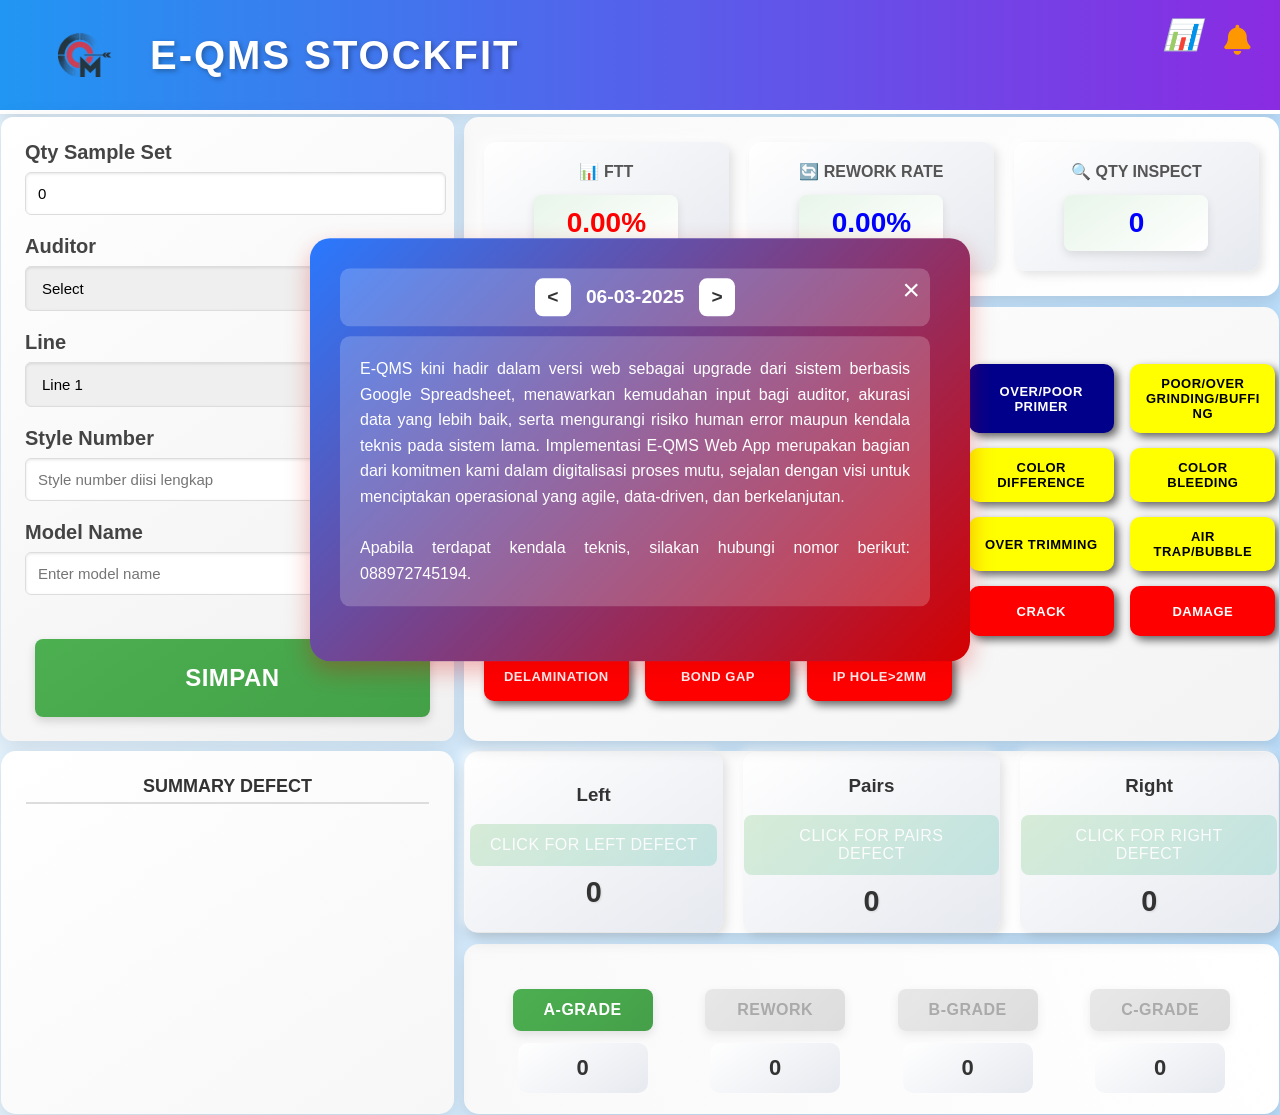
<file: index.html>
<!DOCTYPE html>
<html lang="en">
<head>
    <meta charset="UTF-8">
    <meta name="viewport" content="width=device-width, initial-scale=1.0">
    <title>Inspection Form</title>
    <link rel="stylesheet" href="style.css">
    <link rel="stylesheet" href="https://cdnjs.cloudflare.com/ajax/libs/font-awesome/6.0.0/css/all.min.css">
</head>
<body>
    <div class="header">
        <img src="logo.png" alt="Logo" class="logo">
        <h1>E-QMS STOCKFIT</h1>
<button id="announcement-button" class="announcement-button">
    <i class="fas fa-bell announcement-icon"></i>
</button>
  <!-- Tombol Statistik -->
<button class="statistic-button" title="Lihat Statistik Data">
  <i class="statistic-icon">📊</i>
</button>
    </div>
    <div class="dashboard">
        </div>

   <div id="announcement-popup" class="announcement-popup">
    <div class="announcement-content">
        <span class="close-button">&times;</span>
        <div id="announcement-date" class="announcement-date">
            <button id="prev-announcement" class="announcement-nav">&lt;</button>
            <span id="date-text"></span>
            <button id="next-announcement" class="announcement-nav">&gt;</button>
        </div>
        <div id="announcement-text" class="announcement-text"></div>
    </div>
</div>
    <div class="dashboard">
        <!-- Form Section (Kiri Bawah) -->
        <div class="form-section">
    <label for="qty-sample-set">Qty Sample Set</label>
    <input type="number" id="qty-sample-set" placeholder="Masukkan jumlah sampel" value="0">

            <label for="auditor">Auditor</label>
            <select id="auditor">
                <option value="">Select</option>
                <option value="Amalia Nur Aisyah">Amalia Nur Aisyah</option>
                <option value="Siti Patimah">Siti Patimah</option>
                <option value="Devi Indra Wisaka">Devi Indra Wisaka</option>
                <option value="Sigit Firmansyah">Sigit Firmansyah</option>
            </select>

            <label for="ncvs">Line</label>
            <select id="ncvs">
                 <option value="Line 1">Line 1</option>
                <option value="Line 2">Line 2</option>
                <option value="Line 3">Line 3</option>
                <option value="Line 4">Line 4</option>
                <option value="Line 5">Line 5</option>
                <option value="Line 6">Line 6</option>
                <option value="Line 7">Line 7</option>
                <option value="Line 8">Line 8</option>
                <option value="Line 9">Line 9</option>
                <option value="Line 10">Line 10</option>
            </select>

<label for="style-number">Style Number</label>
<input type="text" id="style-number" placeholder="Style number diisi lengkap">

<label for="model-name">Model Name</label>
<input type="text" id="model-name" placeholder="Enter model name" readonly>

            <!-- Wrapper for Save Button -->
            <div class="button-wrapper">
                <button class="save-button">SIMPAN</button>
            </div>
        </div>
<!-- FTT & Qty Inspect Section -->
<div class="ftt-container">
    <!-- FTT Section -->
    <div class="section">
        <label for="ftt">
            <span>📊 FTT</span>
        </label>
        <div id="fttOutput" class="counter">0%</div>
    </div>
<!-- Redo Rate Section -->
    <div class="section">
        <label for="redo-rate">
            <span>🔄 Rework Rate</span>
        </label>
        <div id="redoRateOutput" class="counter">0%</div>
    </div>
    <!-- Qty Inspect Section -->
    <div class="section">
        <label for="qty-inspect">
            <span>🔍 Qty Inspect</span>
        </label>
        <div id="qtyInspectOutput" class="counter">0</div>
    </div>
</div>

<div class="qty-section">
    <div class="qty-item">
        <button class="input-button a-grade">A-Grade</button>
        <div id="a-grade-counter" class="output-box">0</div>
    </div>

    <div class="qty-item">
        <button class="input-button r-grade">Rework</button>
        <div id="r-grade-counter" class="output-box">0</div>
    </div>

    <div class="qty-item">
        <button class="input-button b-grade">B-Grade</button>
        <div id="b-grade-counter" class="output-box">0</div>
    </div>

    <div class="qty-item">
        <button class="input-button c-grade">C-Grade</button>
        <div id="c-grade-counter" class="output-box">0</div>
    </div>
</div>



        <!-- Summary Defect Section -->
        <div class="summary-defect">
            <h3>Summary Defect</h3>
            <div id="summary-list">
                <!-- Summary will be displayed here -->
            </div>
        </div>

        <!-- Rework Section -->
        <div class="rework-section">
            <!-- Rework Left -->
            <div class="rework-left">
                <h3>Left</h3>
                <button id="rework-left" class="rework-button">Click for left defect</button>
                <p id="left-counter">0</p>
            </div>
                <div class="rework-pairs">
        <h3>Pairs</h3>
        <button id="rework-pairs" class="rework-button">Click for pairs defect</button>
        <p id="pairs-counter">0</p>
    </div>
                <!-- Rework Right -->
            <div class="rework-right">
                <h3>Right</h3>
                <button id="rework-right" class="rework-button">Click for right defect</button>
                <p id="right-counter">0</p>
            </div>
        </div>

        <!-- Defect Menu Section -->
        <div class="defect-menu">
    <h3>Defect Menu</h3>
   <div class="defect-items">
<!-- DEFECT BIRU (Atas) -->
<button class="defect-button defect-blue" data-defect="POOR TRIMMING">POOR TRIMMING</button>
<button class="defect-button defect-blue" data-defect="STAIN/CONTAMINATION">STAIN/CONTAMINATION</button>
<button class="defect-button defect-blue" data-defect="OVER/POOR CEMENT">OVER/POOR CEMENT</button>
<button class="defect-button defect-blue" data-defect="OVER/POOR PRIMER">OVER/POOR PRIMER</button>

<!-- DEFECT KUNING (Tengah) -->
<button class="defect-button defect-yellow" data-defect="POOR/OVER GRINDING/BUFFING">POOR/OVER GRINDING/BUFFING</button>
<button class="defect-button defect-yellow" data-defect="POOR PAINTING">POOR PAINTING</button>
<button class="defect-button defect-yellow" data-defect="YELLOWING">YELLOWING</button>
<button class="defect-button defect-yellow" data-defect="TEXTURE INCONSISTENCY">TEXTURE INCONSISTENCY</button>
<button class="defect-button defect-yellow" data-defect="COLOR DIFFERENCE">COLOR DIFFERENCE</button>
<button class="defect-button defect-yellow" data-defect="COLOR BLEEDING">COLOR BLEEDING</button>
<button class="defect-button defect-yellow" data-defect="DOUBLE SKIN">DOUBLE SKIN</button>
<button class="defect-button defect-yellow" data-defect="UNFITTING">UNFITTING</button>
<button class="defect-button defect-yellow" data-defect="SHRINKAGE">SHRINKAGE</button>
<button class="defect-button defect-yellow" data-defect="OVER TRIMMING">OVER TRIMMING</button>
<button class="defect-button defect-yellow" data-defect="AIR TRAP/BUBBLE">AIR TRAP/BUBBLE</button>
<button class="defect-button defect-yellow" data-defect="UNDER CURE">UNDER CURE</button>

<!-- DEFECT MERAH (Bawah) -->
<button class="defect-button defect-red" data-defect="SOLELAYING">SOLELAYING</button>
<button class="defect-button defect-red" data-defect="REBOUND">REBOUND</button>
<button class="defect-button defect-red" data-defect="CRACK">CRACK</button>
<button class="defect-button defect-red" data-defect="DAMAGE">DAMAGE</button>
<button class="defect-button defect-red" data-defect="DELAMINATION">DELAMINATION</button>
<button class="defect-button defect-red" data-defect="BOND GAP">BOND GAP</button>
<button class="defect-button defect-red" data-defect="IP HOLE>2mm">IP HOLE>2mm</button>
            </div>
</div>
<div id="loading-overlay">
        <div class="spinner"></div>
    </div>

    <script src="script.js" type="module"></script>
</body>
</html>
</file>
<file: style.css>
/* ============================= */
/* 1. Global Styles              */
/* ============================= */
body {
    font-family: 'Roboto', sans-serif;
    background: linear-gradient(to right, #e3f2fd, #bbdefb);
    color: #333;
    margin: 0;
    padding: 0; /* Pastikan tidak ada padding body yang tidak perlu */
    overscroll-behavior: none;
}

/* ============================= */
/* 2. Header Styling             */
/* ============================= */
.header {
    display: flex;
    align-items: center;
    justify-content: flex-start; /* Mengubah agar logo dan teks berada di kiri */
    padding: 5px 30px; /* Mengurangi padding untuk kompak */
    background: linear-gradient(to right, #2196F3, #8A2BE2); /* Gradient background */
    border-bottom: 4px solid #ffffff; /* Menambah garis bawah header */
    box-shadow: 0 4px 15px rgba(0, 0, 0, 0.1); /* Menambah shadow lebih tegas */
    transition: all 0.3s ease-in-out; /* Efek transisi saat hover */
}

.header:hover {
    box-shadow: 0 10px 20px rgba(0, 0, 0, 0.2); /* Efek hover untuk shadow */
    transform: translateY(-5px); /* Efek header sedikit terangkat */
}

.logo {
    max-width: 100px; /* Memperbesar logo */
    height: auto;
    margin-right: 20px; /* Memberikan jarak lebih pada logo */
    transition: transform 0.3s ease; /* Efek saat logo dihover */
}

.logo:hover {
    transform: rotate(360deg); /* Efek rotasi pada logo saat hover */
}

h1 {
    font-family: 'Poppins', sans-serif; /* Font modern dan elegan */
    font-size: 2.5em; /* Membesarkan ukuran teks */
    color: #ffffff;
    margin: 0;
    text-shadow: 2px 2px 5px rgba(0, 0, 0, 0.3); /* Memberikan efek bayangan pada teks */
    letter-spacing: 2px; /* Memberikan jarak antar huruf */
    transition: color 0.3s ease, transform 0.3s ease; /* Efek transisi saat hover */
}

h1:hover {
    color: #2ECC71; /* Mengubah warna saat hover */
    transform: scale(1.1); /* Efek pembesaran teks saat hover */
}

/* ============================= */
/* 3. Dashboard Layout           */
/* ============================= */
.dashboard {
    display: grid;
    gap: 10px; /* Jaga jarak 10px antar grid items */
    padding: 1px; /* Mengurangi padding dashboard jika terlalu lebar */
    box-sizing: border-box;
    grid-template-columns: 1fr 1.8fr;

}
/* ============================= */
/* 4. Form Section             */
/* ============================= */
.form-section {
    grid-column: 1 / 2;
    grid-row: 1 / 4;
    background: linear-gradient(145deg, #ffffff, #f1f1f1);
    border-radius: 12px;
    box-shadow: 0 6px 25px rgba(0, 0, 0, 0.1);
    padding: 24px;
    overflow-y: auto;
    position: relative;
    transition: transform 0.2s ease, box-shadow 0.2s ease;
}

.form-section:hover {
    box-shadow: 0 12px 30px rgba(0, 0, 0, 0.2);
    transform: translateY(-3px);
}

.form-section label {
    font-weight: bold;
    margin-bottom: 8px;
    color: #444;
    font-size: 20px;
    display: block;
}

.form-section select,
.form-section input {
    width: calc(100% - 10px);
    padding: 12px;
    border: 1px solid #ddd;
    border-radius: 6px;
    margin-bottom: 20px;
    font-size: 15px;
    box-shadow: inset 0 1px 3px rgba(0, 0, 0, 0.1);
    transition: border-color 0.3s ease, box-shadow 0.3s ease;
}

.form-section select:focus,
.form-section input:focus {
    border-color: #4CAF50;
    box-shadow: 0 0 8px rgba(76, 175, 80, 0.5);
    outline: none;
}

/* --- STYLING UNTUK NCVS YANG SUDAH DIGUNAKAN --- */
/* Ini akan mewarnai opsi individual di dropdown saat dibuka */
#ncvs option.used-ncvs {
    color: red;
    font-weight: bold;
    /* Anda bisa menambahkan gaya lain di sini jika diperlukan */
    /* background-color: #ffebeb; */
}

/* Ini akan mencoba mewarnai teks yang terlihat di kotak select saat tertutup.
   Efeknya mungkin tidak konsisten di semua browser karena keterbatasan styling <select> native. */
#ncvs.used-selected-ncvs {
    color: red;
    font-weight: bold;
}
/* --- AKHIR STYLING NCVS --- */


.button-wrapper {
    display: flex;
    justify-content: flex-end;
    margin-top: 24px;
}

.save-button {
    background: linear-gradient(145deg, #4CAF50, #43a047);
    color: white;
    width: calc(100% - 10px);
    padding: 25px 50px;
    border: none;
    border-radius: 8px;
    cursor: pointer;
    font-size: 24px;
    font-weight: bold;
    text-transform: uppercase;
    letter-spacing: 0.5px;
    transition: background 0.3s ease, transform 0.2s ease;
    box-shadow: 0 4px 10px rgba(0, 0, 0, 0.15);
}

.save-button:hover {
    background: linear-gradient(145deg, #43a047, #388e3c);
    box-shadow: 0 6px 12px rgba(0, 0, 0, 0.2);
}

.save-button:active {
    transform: scale(0.96);
}
.invalid-input {
    border: 1px solid red; /* Berikan border merah pada input yang tidak valid */
    background-color: #ffe0e0; /* Berikan warna latar belakang merah muda pucat */
}


/* Responsive Save Button */
@media screen and (max-width: 1200px) {
    .save-button {
        padding: 20px 40px;
        font-size: 20px;
    }
}

@media screen and (max-width: 992px) {
    .save-button {
        padding: 15px 30px;
        font-size: 18px;
    }
}

@media screen and (max-width: 768px) {
    .save-button {
        padding: 12px 25px;
        font-size: 16px;
        width: 100%;
        margin-top: 10px;
    }

    .button-wrapper {
        justify-content: center;
    }
}

@media screen and (max-width: 480px) {
    .save-button {
        padding: 10px 20px;
        font-size: 14px;
        letter-spacing: 0.3px;
    }
}


/* ============================= */
/* 5. FTT Section - Reworked     */
/* ============================= */
.ftt-container {
    display: grid;
    grid-template-columns: repeat(auto-fit, minmax(120px, 1fr));
    gap: 20px;
    margin-bottom: 1px;
    justify-content: center;
    align-items: center;
    padding: 20px;
    background: linear-gradient(135deg, #f9f9f9, #ffffff);
    border-radius: 15px;
    box-shadow: 0 8px 15px rgba(0, 0, 0, 0.1);
    transition: box-shadow 0.3s ease, transform 0.3s ease;
}

.ftt-container:hover {
    box-shadow: 0 12px 25px rgba(0, 0, 0, 0.15);
    transform: translateY(-3px);
}

/* FTT & Qty Inspect Box */
.section {
    display: flex;
    flex-direction: column;
    align-items: center;
    justify-content: center;
    background: linear-gradient(145deg, #ffffff, #e6e9ef);
    border-radius: 12px;
    padding: 20px;
    box-shadow: 4px 4px 10px rgba(0, 0, 0, 0.1), -4px -4px 10px rgba(255, 255, 255, 0.6);
    transition: transform 0.2s ease, box-shadow 0.2s ease;
    min-width: 130px; /* Agar tetap muat di layar kecil */
}

/* Responsive Mode */
@media (max-width: 600px) {
    .ftt-container {
        grid-template-columns: repeat(2, 1fr); /* Tetap 2 kolom di layar kecil */
        gap: 10px; /* Tambahkan sedikit jarak agar lebih nyaman */
    }

    .section {
        min-width: 100px; /* Sesuaikan ukuran agar tetap muat */
    }
}

/* Hover Efek */
.section:hover {
    transform: translateY(-5px);
    box-shadow: 6px 6px 15px rgba(0, 0, 0, 0.15), -6px -6px 15px rgba(255, 255, 255, 0.7);
}


/* Label FTT & Qty Inspect */
.section label {
    font-size: 16px;
    font-weight: bold;
    color: #555;
    margin-bottom: 8px;
    text-transform: uppercase;
    display: flex;
    align-items: center;
    gap: 6px;
}

/* Output Box (FTT & Qty Inspect) */
.counter {
    font-size: 28px;
    font-weight: bold;
    text-align: center;
    padding: 12px;
    border-radius: 8px;
    width: 120px;
    margin-top: 6px;
    background: linear-gradient(145deg, #e8f5e9, #ffffff);
    box-shadow: 0 4px 10px rgba(0, 0, 0, 0.1);
    transition: transform 0.2s ease, box-shadow 0.2s ease;
    color: #0000FF;
}

/* Hover efek untuk Output */
.counter:hover {
    box-shadow: 0 6px 12px rgba(0, 0, 0, 0.15);
    transform: translateY(-2px);
}

/* Variasi warna sesuai kategori FTT */
.counter.low-ftt {
    background-color: #ff0000;
    border-color: #ff0000;
    color: #ff0000; /* Merah */
}

.counter.medium-ftt {
    background-color: #ffbf00;
    border-color: #ffbf00;
    color: #ffbf00; /* Kuning */
}

.counter.high-ftt {
    background-color: #32cd32;
    border-color: #32cd32;
    color: #32cd32; /* Hijau */
}

/* Responsive: Agar tetap rapi di HP */
@media (max-width: 600px) {
    .ftt-container {
        flex-direction: column;
        align-items: center;
        gap: 15px;
    }

    .section {
        width: 100%;
        max-width: 250px;
    }
}



/* ============================= */
/* 6. Qty Section - Stylish UI   */
/* ============================= */
.qty-section {
    display: grid;
         grid-column: 2 / 3;
    grid-row: 4 / 5;
        min-height: 110px;
  max-height: 110px;
        margin-top: 193px;
    grid-template-columns: repeat(auto-fit, minmax(120px, 1fr));
    gap: 15px;
    grid-auto-flow: row;
    justify-content: center;
    padding: 30px;
    background: linear-gradient(70deg, #f9f9f9, #ffffff);
    border-radius: 15px;
    box-shadow: 0 8px 15px rgba(0, 0, 0, 0.1);
    transition: box-shadow 0.3s ease, transform 0.3s ease;
}
/* Efek hover pada qty-section */
.qty-section:hover {
    box-shadow: 0 12px 25px rgba(0, 0, 0, 0.15);
    transform: translateY(-3px);
}

/* Jika layar kecil (HP mode portrait), batasi jadi 2 kolom */
@media (max-width: 600px) {
    .qty-section {
        grid-template-columns: repeat(2, 1fr); /* 2 item per baris */
    }
}

/* Jika layar sangat kecil (<400px), buat 1 item per baris */
@media (max-width: 400px) {
    .qty-section {
        grid-template-columns: repeat(1, 1fr); /* 1 item per baris */
    }
}

.qty-item {
    display: flex;
    flex-direction: column;
    align-items: center;
    justify-content: center;
    border-radius: 12px;
    padding: 15px;
    transition: transform 0.2s ease, box-shadow 0.2s ease;
}

/* Efek hover qty-item */
.qty-item:hover {
    transform: translateY(-5px);
    box-shadow: 6px 6px 15px rgba(0, 0, 0, 0.15), -6px -6px 15px rgba(255, 255, 255, 0.7);
}

.input-button {
    font-size: 16px;
    font-weight: bold;
    padding: 12px 20px;
    border: none;
    border-radius: 8px;
    cursor: pointer;
    text-transform: uppercase;
    letter-spacing: 0.5px;
    transition: background 0.3s ease, transform 0.2s ease;
    box-shadow: 0 4px 10px rgba(0, 0, 0, 0.1);
    color: white;
    width: 140px;
    text-align: center;
}

/* Warna tombol berdasarkan kategori */
.a-grade {
    background: linear-gradient(135deg, #4CAF50, #45a049);
}

.r-grade {
    background: linear-gradient(135deg, #00008B, #00008B);
}

.b-grade {
    background: linear-gradient(135deg, #FFFF00, #e6c200);
    color: black;
}

.c-grade {
    background: linear-gradient(135deg, #FF0000, #cc0000);
}

/* Efek hover pada tombol */
.input-button:hover {
    opacity: 0.9;
    transform: scale(1.05);
}

.input-button:active {
    transform: scale(0.95);
}

.output-box {
    font-size: 22px;
    font-weight: bold;
    text-align: center;
    padding: 12px 20px;
    border-radius: 10px;
    width: 90px;
    margin-top: 12px;
    background: linear-gradient(145deg, #ffffff, #e6e9ef);
    transition: transform 0.2s ease, box-shadow 0.2s ease;
}

/* Efek hover pada output box */
.output-box:hover {
    transform: translateY(-2px);
}

/* ============================= */
/* 7. Rework Section            */
/* ============================= */
.rework-section {
     grid-column: 2 / 3;
    grid-row: 4 / 5;
    min-height: 110px;
  max-height: 180px;
    display: flex;
    gap: 20px;
    justify-content: space-between;
    padding: 1px;
    background: linear-gradient(135deg, #f9f9f9, #ffffff);
    border-radius: 15px;
    box-shadow: 0 8px 15px rgba(0, 0, 0, 0.1);
    transition: box-shadow 0.3s ease, transform 0.3s ease;
}


.rework-section:hover {
    box-shadow: 0 12px 25px rgba(0, 0, 0, 0.15);
    transform: translateY(-5px);
}

.rework-left, .rework-right {
    flex: 1;
    display: flex;
    flex-direction: column;
    align-items: center;
    justify-content: center;
    background: linear-gradient(145deg, #ffffff, #e6e9ef);
    border-radius: 12px;
    padding: 1px;
    box-shadow: 4px 4px 10px rgba(0, 0, 0, 0.1), -4px -4px 10px rgba(255, 255, 255, 0.6);
    transition: transform 0.2s ease, box-shadow 0.2s ease;
}

.rework-left:hover, .rework-right:hover {
    transform: translateY(-5px);
    box-shadow: 6px 6px 15px rgba(0, 0, 0, 0.15), -6px -6px 15px rgba(255, 255, 255, 0.7);
}

.rework-left p, .rework-right p {
    font-size: 1.8rem;
    font-weight: bold;
    margin: 10px 0;
    color: #333;
    text-shadow: 1px 1px 2px rgba(0, 0, 0, 0.1);
}

.rework-left button, .rework-right button {
    background: linear-gradient(135deg, #4CAF50, #45a049);
    color: white;
    font-size: 16px;
    padding: 12px 20px;
    border: none;
    border-radius: 8px;
    cursor: pointer;
    text-transform: uppercase;
    letter-spacing: 0.5px;
    transition: background 0.3s ease, transform 0.2s ease;
    box-shadow: 0 4px 10px rgba(0, 0, 0, 0.1);
}

.rework-left button:hover, .rework-right button:hover {
    background: linear-gradient(135deg, #45a049, #388e3c);
    box-shadow: 0 6px 12px rgba(0, 0, 0, 0.15);
}

.rework-left button:active, .rework-right button:active {
    transform: scale(0.95);
}
.rework-pairs {
    flex: 1;
    display: flex;
    flex-direction: column;
    align-items: center;
    justify-content: center;
    background: linear-gradient(145deg, #ffffff, #e6e9ef);
    border-radius: 12px;
    padding: 1px;
    box-shadow: 4px 4px 10px rgba(0, 0, 0, 0.1), -4px -4px 10px rgba(255, 255, 255, 0.6);
    transition: transform 0.2s ease, box-shadow 0.2s ease;
}

.rework-pairs:hover {
    transform: translateY(-5px);
    box-shadow: 6px 6px 15px rgba(0, 0, 0, 0.15), -6px -6px 15px rgba(255, 255, 255, 0.7);
}

.rework-pairs p {
    font-size: 1.8rem;
    font-weight: bold;
    margin: 10px 0;
    color: #333;
    text-shadow: 1px 1px 2px rgba(0, 0, 0, 0.1);
}

.rework-pairs button {
    background: linear-gradient(135deg, #4CAF50, #45a049);
    color: white;
    font-size: 16px;
    padding: 12px 20px;
    border: none;
    border-radius: 8px;
    cursor: pointer;
    text-transform: uppercase;
    letter-spacing: 0.5px;
    transition: background 0.3s ease, transform 0.2s ease;
    box-shadow: 0 4px 10px rgba(0, 0, 0, 0.1);
}

.rework-pairs button:hover {
    background: linear-gradient(135deg, #45a049, #388e3c);
    box-shadow: 0 6px 12px rgba(0, 0, 0, 0.15);
}

.rework-pairs button:active {
    transform: scale(0.95);
}

/* ============================= */
/* 8. Defect Menu Section        */
/* ============================= */
.defect-menu {
    grid-column: 2 / 3;
    grid-row: 2 / 4;
    margin-top: 0;
    background: linear-gradient(145deg, #ffffff, #f3f3f3);
    border-radius: 15px;
    box-shadow: 0 8px 15px rgba(0, 0, 0, 0.1);
    padding: 16px 20px 20px 20px;
    transition: box-shadow 0.3s ease, transform 0.3s ease;
    font-size: 20px;
    text-align: center;
    min-height: 200px;
    overflow: auto;
}

.defect-menu h3 {
    margin: 0 0 15px 0;
    font-size: 18px;
    font-weight: bold;
    color: #333;
    text-transform: uppercase;
    padding-bottom: 5px;
}

.defect-menu:hover {
    box-shadow: 0 12px 25px rgba(0, 0, 0, 0.15);
    transform: translateY(-5px);
}

.defect-items {
    display: grid;
    grid-template-columns: repeat(auto-fit, minmax(120px, 1fr));
    gap: 15px 33px;
}

.defect-button {
    /* Gaya dasar untuk semua tombol defect */
    color: white;
    padding: 12px 15px;
    border: none;
    border-radius: 10px;
    cursor: pointer;
    font-size: 13px;
    font-weight: bold;
    text-transform: uppercase;
    letter-spacing: 0.5px;
    text-align: center;
    transition: all 0.3s ease; /* Transisi untuk semua properti */
    box-shadow: 0 4px 10px rgba(0, 0, 0, 0.1);
    min-width: 145px;
    min-height: 50px;
    overflow: hidden;
    white-space: normal;
    word-wrap: break-word;
}

/* ======================================================== */
/* --- MODIFIKASI: Gaya Tombol yang Dipilih (Highlight) --- */
/* ======================================================== */
.defect-button.active {
    /* 1. Border yang Jelas & Kontras */
    border: 4px solid #39FF14; /* Warna Cyan/Aqua yang kontras */
    
    /* 2. Efek "Tertekan" dengan Inner Shadow */
    box-shadow: inset 0 0 10px rgba(0, 0, 0, 0.7);

    /* 3. Transformasi untuk memperkuat efek 'tertekan' */
    transform: scale(0.98) translateY(1px);

    /* 4. Menggelapkan sedikit warna asli agar border lebih menonjol */
    filter: brightness(0.85);

    /* 5. Padding disesuaikan agar ukuran dalam tombol tetap konsisten */
    padding: 8px 11px;
}

.defect-button.active:hover {
    /* Mencerahkan kembali saat di-hover, tapi tetap mempertahankan gaya 'active' */
    filter: brightness(1);
    
    /* Pertahankan border dan shadow agar status 'active' tidak hilang */
    border: 4px solid #39FF14;
    box-shadow: inset 0 0 15px rgba(0, 0, 0, 0.8); /* Shadow lebih kuat */
}
/* ======================================================== */

.defect-button:active {
    /* Efek sesaat ketika tombol DIKLIK (bukan saat aktif) */
    transform: scale(0.95);
}

/* --- Warna untuk kelompok Biru Tua --- */
.defect-button.defect-blue {
    background: #00008B; /* Darker Blue (Navy Blue) */
    color: white;
    box-shadow: 4px 4px 8px rgba(0, 0, 0, 0.6);
}

.defect-button.defect-blue:hover {
    background: #0000CD;
    box-shadow: 6px 6px 12px rgba(0, 0, 0, 0.7);
    transform: translateY(-2px);
}

/* --- Warna untuk kelompok Kuning Cerah --- */
.defect-button.defect-yellow {
    background: #FFFF00; /* Vivid Yellow */
    color: black;
    box-shadow: 4px 4px 8px rgba(0, 0, 0, 0.6);
}

.defect-button.defect-yellow:hover {
    background: #FFD700;
    box-shadow: 6px 6px 12px rgba(0, 0, 0, 0.7);
    transform: translateY(-2px);
}

/* --- Warna untuk kelompok Merah Cerah --- */
.defect-button.defect-red {
    background: #FF0000; /* Pure Red */
    color: white;
    box-shadow: 4px 4px 8px rgba(0, 0, 0, 0.6);
}

.defect-button.defect-red:hover {
    background: #CC0000;
    box-shadow: 6px 6px 12px rgba(0, 0, 0, 0.7);
    transform: translateY(-2px);
}
/* ============================= */
/* 9. Summary Defect Section    */
/* ============================= */
.summary-defect {
    /* Style yang sudah ada */
    grid-column: 1 / 2;
    margin-top: 0;
    background: linear-gradient(145deg, #ffffff, #f7f7f7);
    border-radius: 15px;
    box-shadow: 0 8px 20px rgba(0, 0, 0, 0.1);
    padding: 25px;
    height: 313px;
    overflow-y: auto;
    overflow-x: hidden;
    transition: box-shadow 0.3s ease, transform 0.3s ease;
    text-align: center;
}


.summary-defect h3 {
    /* Style yang sudah ada */
    margin: 0 0 15px 0;
    font-size: 18px;
    font-weight: bold;
    color: #333;
    text-transform: uppercase;
    border-bottom: 2px solid #ddd;
    padding-bottom: 5px;
}
.summary-item {
    background-color: #ffffff;
    border-radius: 10px;
    box-shadow: 0 4px 8px rgba(0, 0, 0, 0.15);
    padding: 10px 15px;
    margin: 8px 0;
    display: grid; /* Menggunakan CSS Grid */
    /* Ubah lebar kolom "Position" */
    grid-template-columns: 2fr 1.2fr 1.5fr auto; /* Lebar kolom: Defect, Position (lebih lebar), Level, Count */
    gap: 10px; /* Jarak antar kolom */
    align-items: center; /* Vertikal align tengah */
    width: 100%;
    transition: transform 0.2s ease, box-shadow 0.2s ease;
}

.summary-item:hover {
    box-shadow: 0 6px 12px rgba(0, 0, 0, 0.15);
    transform: translateY(-3px);
}

.defect-col {
    text-align: left;
    white-space: normal; /* IZINKAN TEKS MULTI-BARIS */
    overflow: visible; /* TIDAK POTONG TEKS */
    text-overflow: unset; /* HILANGKAN ELLIPSIS */
    word-break: break-word; /* PECahkan KATA JIKA PERLU */
}

.level-col {
    text-align: right;
    display: flex; /* FLEX UNTUK SUSUN GRADE + COUNT */
    align-items: center;
    justify-content: flex-end;
    gap: 8px; /* JARAK ANTARA GRADE DAN COUNT */
}


.count {
    background-color: #ff6b6b;
    color: #fff;
    padding: 4px 10px;
    border-radius: 12px;
    min-width: 30px;
    text-align: center;
    font-weight: bold;
    font-size: 14px;
    box-shadow: 0 2px 6px rgba(0, 0, 0, 0.2);
    border: 2px solid #ff4c4c;
    transition: transform 0.2s ease, box-shadow 0.2s ease;
}

.count:hover {
    transform: scale(1.1);
    box-shadow: 0 4px 12px rgba(0, 0, 0, 0.3);
}

/* ============================= */
/* 10. Enhanced Plus and Minus Buttons   */
/* ============================= */
.buttons {
    position: fixed;
    bottom: 20px;
    right: 20px;
    z-index: 9999; /* Highest possible z-index to ensure visibility */
    display: flex;
    flex-direction: column;
    gap: 15px;
    pointer-events: auto;
}

/* Ensure buttons are always on top of other elements */
.defect-menu,
.rework-section,
#reject-section,
.summary-defect {
    position: relative;
    z-index: 1;
}

.control-button {
    width: 60px;
    height: 60px;
    display: flex;
    align-items: center;
    justify-content: center;
    font-size: 36px;
    color: #fff;
    border: none;
    border-radius: 50%; /* Circular buttons */
    cursor: pointer;
    transition: all 0.3s ease;
    box-shadow: 0 6px 12px rgba(0, 0, 0, 0.2);
    position: relative;
    overflow: hidden;
    z-index: 9999; /* Ensure buttons are always on top */
}

.control-button .button-icon {
    position: relative;
    z-index: 1;
}

/* Plus Button Styles */
#plus-button {
    background: linear-gradient(145deg, #4CAF50, #45a049);
}

#plus-button::before {
    content: '';
    position: absolute;
    top: 0;
    left: 0;
    right: 0;
    bottom: 0;
    background: radial-gradient(circle at center, rgba(255,255,255,0.3) 0%, transparent 50%);
    opacity: 0;
    transition: opacity 0.3s ease;
}

#plus-button:hover::before {
    opacity: 1;
}

#plus-button.active {
    background: linear-gradient(145deg, #388E3C, #2E7D32);
    transform: scale(1.1);
}

#plus-button.inactive {
    background: linear-gradient(145deg, #B0BEC5, #90A4AE);
    cursor: not-allowed;
}

/* Minus Button Styles */
#minus-button {
    background: linear-gradient(145deg, #F44336, #D32F2F);
}

#minus-button::before {
    content: '';
    position: absolute;
    top: 0;
    left: 0;
    right: 0;
    bottom: 0;
    background: radial-gradient(circle at center, rgba(255,255,255,0.3) 0%, transparent 50%);
    opacity: 0;
    transition: opacity 0.3s ease;
}

#minus-button:hover::before {
    opacity: 1;
}

#minus-button.active {
    background: linear-gradient(145deg, #D32F2F, #B71C1C);
    transform: scale(1.1);
}

#minus-button.inactive {
    background: linear-gradient(145deg, #B0BEC5, #90A4AE);
    cursor: not-allowed;
}

/* Hover and Active States */
.control-button:hover {
    transform: scale(1.05);
    box-shadow: 0 8px 16px rgba(0, 0, 0, 0.25);
}

.control-button:active {
    transform: scale(0.95);
    box-shadow: 0 4px 8px rgba(0, 0, 0, 0.2);
}

/* Responsive Design */
@media (max-width: 600px) {
    .buttons {
        bottom: 10px;
        right: 10px;
        gap: 10px;
    }
    
    .control-button {
        width: 50px;
        height: 50px;
        font-size: 30px;
    }
}

/* ============================= */
/* 11. Gaya untuk Elemen yang Dinonaktifkan (Disabled) */
/* ============================= */

/* Gaya untuk tombol defect yang dinonaktifkan */
.defect-button:disabled,
.defect-button.disabled {
    opacity: 0.7;
    cursor: not-allowed;
    background: linear-gradient(135deg, #a0bde3, #90a4ae); /* Warna lebih redup */
    box-shadow: none;
}

/* Gaya untuk tombol rework yang dinonaktifkan */
#rework-left:disabled,
#rework-right:disabled, 
#rework-pairs:disabled {
    opacity: 0.7;
    cursor: not-allowed;
    background: linear-gradient(135deg, #c8e6c9, #b2dfdb); /* Warna lebih redup */
    box-shadow: none;
}

/* Gaya untuk tombol grade saat tidak aktif (opsional) */
.qty-item .input-button.inactive {
    opacity: 0.7;
    cursor: default;
    background: linear-gradient(135deg, #e0e0e0, #d0d0d0);
    color: #888;
}

/* ============================= */
/* 12. Announcement Styles */
/* ============================= */
.announcement-button {
    background: none;
    border: none;
    cursor: pointer;
    position: absolute;
    top: 25px;
    right: 30px;
    padding: 0;
    transition: color 0.3s ease, transform 0.2s ease;
}
.announcement-button:hover {
    transform: scale(1.1);
}
.announcement-icon {
    font-size: 30px;
    color: #FF9800;
    transition: transform 0.2s ease;
}
.announcement-icon:hover {
    transform: scale(1.2);
    color: #e68900;
}
.announcement-popup {
    display: none;
    position: fixed;
    top: 50%;
    left: 50%;
    transform: translate(-50%, -50%);
    width: 60%;
    max-width: 600px;
    max-height: 80vh; /* Batasi tinggi maksimal popup */
    background: linear-gradient(135deg, #2979FF, #D50000); /* Gradasi biru dan merah */
    background-blend-mode: multiply; /* Efek memudar */
    box-shadow: 0 10px 25px rgba(213, 0, 0, 0.3); /* Shadow dengan warna senada */
    border-radius: 20px;
    padding: 30px;
    z-index: 10000;
    animation: popupFadeIn 0.5s ease-in-out;
    overflow: hidden; /* Sembunyikan overflow pada container utama */
}
@keyframes popupFadeIn {
    from { opacity: 0; transform: translate(-50%, -60%); }
    to { opacity: 1; transform: translate(-50%, -50%); }
}
.announcement-content {
    position: relative;
    max-height: calc(80vh - 60px); /* Sesuaikan dengan padding popup */
    overflow-y: auto; /* Tambahkan scroll vertikal */
    padding-right: 10px; /* Beri ruang untuk scrollbar */
}

/* Custom scrollbar styling */
.announcement-content::-webkit-scrollbar {
    width: 8px;
}
.announcement-content::-webkit-scrollbar-track {
    background: rgba(255, 255, 255, 0.1);
    border-radius: 10px;
}
.announcement-content::-webkit-scrollbar-thumb {
    background: rgba(255, 255, 255, 0.3);
    border-radius: 10px;
    transition: background 0.3s ease;
}
.announcement-content::-webkit-scrollbar-thumb:hover {
    background: rgba(255, 255, 255, 0.5);
}

.close-button {
    position: absolute;
    top: 5px;
    right: 20px;
    font-size: 30px;
    cursor: pointer;
    color: white;
    z-index: 10001; /* Pastikan selalu di atas */
}
.announcement-date {
    font-weight: bold;
    font-size: 1.2em;
    margin-bottom: 10px;
    color: white;
    padding: 10px 15px;
    background-color: rgba(255, 255, 255, 0.2);
    border-radius: 10px;
    text-align: center;
}
.date-controls {
    display: flex;
    align-items: center; /* Menyelaraskan item secara vertikal */
    justify-content: center;
    margin-top: 10px;
}
#date-text {
    margin: 0 10px;
}
.announcement-nav {
    background: white;
    border: none;
    padding: 8px 12px;
    border-radius: 8px;
    cursor: pointer;
    font-size: 1em;
    font-weight: bold;
    color: #333;
    transition: background 0.3s ease;
}
.announcement-text {
    text-align: justify;
    font-size: 1em;
    color: white; /* Warna teks putih agar kontras */
    margin-bottom: 25px;
    line-height: 1.6;
    padding: 20px;
    background-color: rgba(255, 255, 255, 0.2); /* Latar belakang semi-transparan */
    border-radius: 10px;
    
    /* Pengaturan word wrapping yang lebih baik */
    word-wrap: break-word; /* Memecah kata panjang */
    overflow-wrap: break-word; /* Dukungan browser modern */
    hyphens: auto; /* Tambahkan tanda hubung otomatis */
    white-space: pre-wrap; /* Pertahankan spasi dan line break */
    
    /* Pengaturan untuk indentasi yang konsisten */
    text-indent: 0; /* Reset indentasi default */
}

/* Khusus untuk list dalam announcement text */
.announcement-text ol,
.announcement-text ul {
    padding-left: 20px;
    margin: 10px 0;
}

.announcement-text li {
    margin-bottom: 8px;
    text-indent: 0; /* Pastikan item list tidak ter-indent */
    word-wrap: break-word;
    overflow-wrap: break-word;
    /* Untuk memastikan teks panjang dalam list item terbungkus dengan baik */
    display: list-item;
    list-style-position: outside; /* Nomor/bullet berada di luar area teks */
}

/* Styling untuk responsive pada layar kecil */
@media (max-width: 768px) {
    .announcement-popup {
        width: 90%;
        max-height: 90vh;
        padding: 20px;
    }
    
    .announcement-content {
        max-height: calc(90vh - 40px);
    }
    
    .close-button {
        top: 5px;
        right: 10px;
        font-size: 24px;
    }
    
    .announcement-text {
        font-size: 0.9em;
        padding: 15px;
    }
}
/* ============================= */
/* 13. Statistik Button Styles */
/* ============================= */
.statistic-button {
    background: none;
    border: none;
    cursor: pointer;
    position: absolute;
    top: 17px;
    right: 80px; /* Geser kiri dari tombol announcement */
    padding: 0;
    transition: color 0.3s ease, transform 0.2s ease;
}

.statistic-icon {
    font-size: 30px;
    color: #3f51b5; /* Warna biru keunguan */
    transition: transform 0.2s ease, color 0.2s ease;
}

.statistic-button:hover .statistic-icon {
    transform: scale(1.2);
    color: #303f9f;
}

/* Responsif pada layar kecil */
@media (max-width: 600px) {
    .statistic-button {
        top: 20px;
        right: 70px;
    }
}

/* =========================================== */
/* 14. Confirmation Pop-up Styles (B-Grade/C-Grade) */
/* =========================================== */
.confirmation-overlay {
    position: fixed;
    top: 0;
    left: 0;
    width: 100%;
    height: 100%;
    background-color: rgba(0, 0, 0, 0.7); /* Dark semi-transparent background */
    display: flex;
    justify-content: center;
    align-items: center;
    z-index: 10000; /* Ensure it's above other elements, higher than announcements */
    opacity: 0; /* Start hidden for animation */
    animation: fadeIn 0.3s ease-out forwards; /* Fade in animation */
}

.confirmation-content {
    background-color: #fff;
    padding: 30px;
    border-radius: 10px;
    box-shadow: 0 5px 20px rgba(0, 0, 0, 0.4); /* Stronger shadow */
    text-align: center;
    max-width: 450px; /* Slightly wider */
    width: 90%;
    color: #333;
    transform: scale(0.9); /* Start smaller for bounce effect */
    animation: popIn 0.3s cubic-bezier(0.68, -0.55, 0.27, 1.55) forwards; /* Pop in with bounce */
}

@keyframes fadeIn {
    from { opacity: 0; }
    to { opacity: 1; }
}

@keyframes popIn {
    from { transform: scale(0.9); opacity: 0; }
    to { transform: scale(1); opacity: 1; }
}

.confirmation-content p {
    margin-bottom: 25px;
    font-size: 1.2em; /* Slightly larger font */
    font-weight: bold;
    color: #444; /* Darker text for readability */
}

.confirmation-buttons {
    display: flex;
    justify-content: center;
    gap: 20px; /* More space between buttons */
}

.confirmation-buttons button {
    padding: 12px 30px; /* More generous padding */
    border: none;
    border-radius: 8px; /* Slightly more rounded corners */
    cursor: pointer;
    font-size: 1.1em; /* Larger font size */
    font-weight: bold;
    transition: background-color 0.2s ease, transform 0.1s ease, box-shadow 0.2s ease;
    box-shadow: 0 4px 10px rgba(0, 0, 0, 0.1); /* Subtle shadow */
}

.confirmation-buttons .button-back {
    background-color: #4CAF50; /* Green */
    color: white;
}

.confirmation-buttons .button-back:hover {
    background-color: #388E3C; /* Darker green on hover */
    transform: translateY(-2px);
    box-shadow: 0 6px 12px rgba(0, 0, 0, 0.2);
}

.confirmation-buttons .button-back:active {
    transform: scale(0.98);
    box-shadow: 0 2px 5px rgba(0, 0, 0, 0.2);
}

.confirmation-buttons .button-confirm {
    background-color: #F44336; /* Red */
    color: white;
}

.confirmation-buttons .button-confirm:hover {
    background-color: #D32F2F; /* Darker red on hover */
    transform: translateY(-2px);
    box-shadow: 0 6px 12px rgba(0, 0, 0, 0.2);
}

.confirmation-buttons .button-confirm:active {
    transform: scale(0.98);
    box-shadow: 0 2px 5px rgba(0, 0, 0, 0.2);
}

/* Responsive adjustments for confirmation popup */
@media (max-width: 600px) {
    .confirmation-content {
        padding: 20px;
    }
    .confirmation-content p {
        font-size: 1em;
    }
    .confirmation-buttons {
        flex-direction: column; /* Stack buttons on small screens */
        gap: 10px;
    }
    .confirmation-buttons button {
        width: 100%; /* Full width buttons */
        padding: 10px 15px;
        font-size: 1em;
    }
}

/* =========================================== */
/* 15. STYLE UNTUK LOADING OVERLAY BARU */
/* =========================================== */
#loading-overlay {
    /* Sembunyikan secara default */
    display: none; 

    /* Tampilan dan Posisi */
    position: fixed; /* Tetap di layar bahkan saat scroll */
    top: 0;
    left: 0;
    width: 100%;
    height: 100%;
    background-color: rgba(0, 0, 0, 0.6); /* Latar belakang hitam semi-transparan */
    z-index: 9999; /* Pastikan berada di atas semua elemen lain */

    /* Pusatkan konten di dalamnya (spinner) */
    justify-content: center;
    align-items: center;
}

#loading-overlay.visible {
    display: flex; /* Gunakan flex untuk memunculkan dan memusatkan spinner */
}

.spinner {
    width: 60px;
    height: 60px;
    border: 8px solid #f3f3f3; /* Lingkaran abu-abu muda */
    border-top: 8px solid #3498db; /* Warna biru untuk bagian yang berputar */
    border-radius: 50%;
    animation: spin 1s linear infinite; /* Animasi berputar */
}

/* Animasi putaran untuk spinner */
@keyframes spin {
    0% { transform: rotate(0deg); }
    100% { transform: rotate(360deg); }
}
</file>
